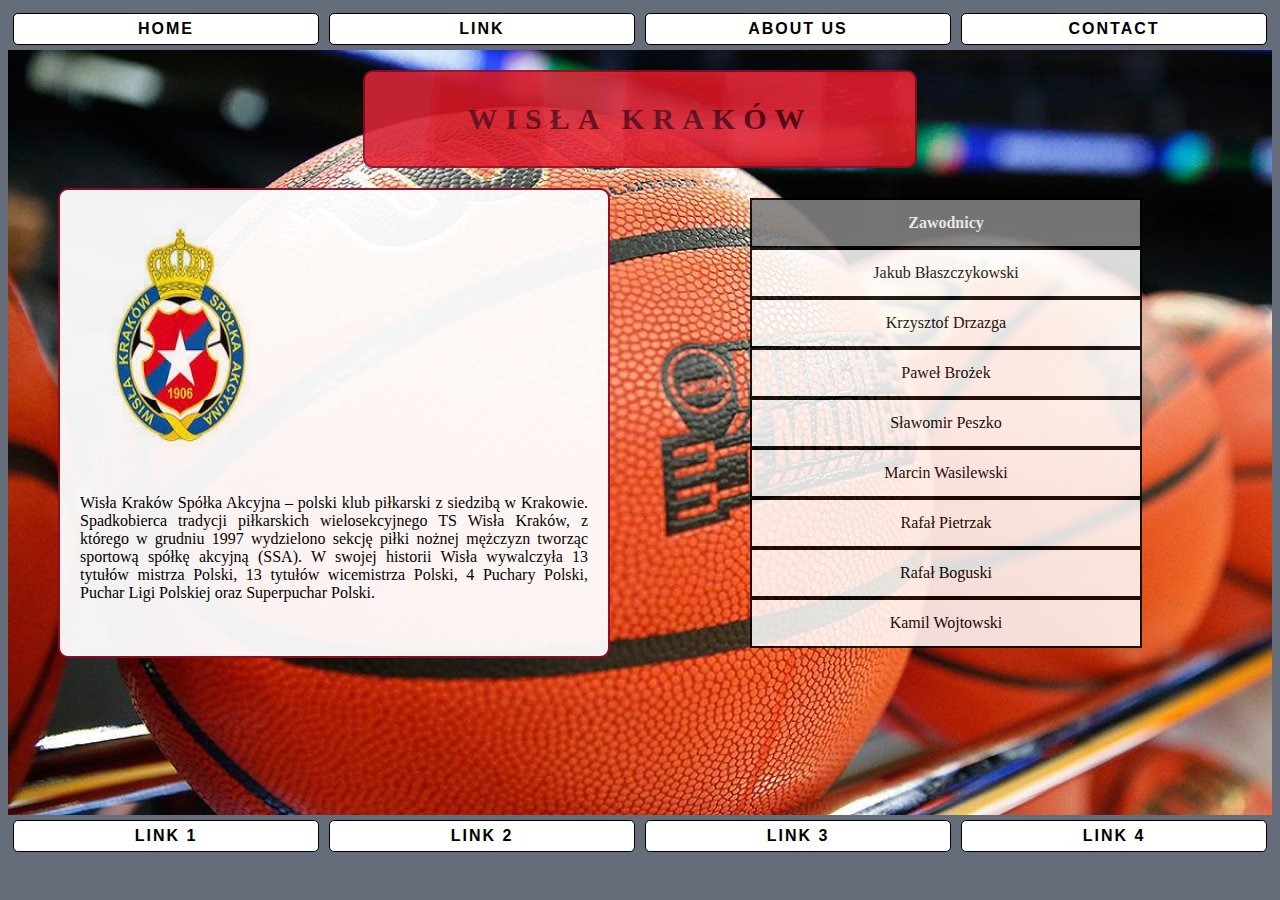
<file: BasketballService/BasketballService/Prototype/wisla.html>
<!DOCTYPE html>
<html>
<head>
	<meta charse="utf-8">
	<meta name="description" content="Opis." />
	<title>Grid CSS</title>
	<link rel="stylesheet" href="style.css">
</head>

<body>

	<div class="grid-container">
		<a href="index.html">
			<div class="item">
				HOME
			</div>
		</a>

		<a href="index.html">
			<div class="item">
			 	LINK
			</div>
		</a>

		<a href="index.html">
			<div class="item">
				ABOUT US
			</div>
		</a>

		<a href="index.html">
			<div class="item">
				CONTACT
			</div>
		</a>

	</div>

	<div id="layout">
		<div id="klub">
			<div id="nazwa_klubu2">
					<p> WISŁA KRAKÓW </p>
			</div>
			<div id="info2">
				<img src="logo/wisla.jpg" float="left" width="200" height="250">
				<span>
					<p>Wisła Kraków Spółka Akcyjna – polski klub piłkarski z siedzibą w Krakowie. Spadkobierca tradycji piłkarskich wielosekcyjnego TS Wisła Kraków, z którego w grudniu 1997 wydzielono sekcję piłki nożnej mężczyzn tworząc sportową spółkę akcyjną (SSA). W swojej historii Wisła wywalczyła 13 tytułów mistrza Polski, 13 tytułów wicemistrza Polski, 4 Puchary Polski, Puchar Ligi Polskiej oraz Superpuchar Polski.
			</p>
			</span>
			</div>

			<div id="zawodnicy">
				<div class="player naglowekplay">Zawodnicy</div>
				<div class="player">Jakub Błaszczykowski</div>
				<div class="player">Krzysztof Drzazga</div>
				<div class="player">Paweł Brożek</div>
				<div class="player">Sławomir Peszko</div>
				<div class="player">Marcin Wasilewski</div>
				<div class="player">Rafał Pietrzak</div>
				<div class="player">Rafał Boguski</div>
				<div class="player">Kamil Wojtowski</div>
			</div>

		</div>
	</div>

	<div class="grid-container">
		<a href="index.html">
			<div class="item">
				LINK 1
			</div>
		</a>
		<a href="index.html">
			<div class="item">
				LINK 2
			</div>
		</a>
		<a href="index.html">
			<div class="item">
				LINK 3
			</div>
		</a>
		<a href="index.html">
			<div class="item">
				LINK 4
			</div>
		</a>
	</div>

</body>
</html>
</file>
<file: BasketballService/BasketballService/Prototype/style.css>
body{
	font-family:sans-serif;
	background-color: #656d7a;
}

.grid-container{
	display: grid;
	grid-template-columns: 1fr 1fr 1fr 1fr;
}

#klub
{
	font-family: Verdana;
	display: grid;
	grid-template-columns: [start] 1fr [secon] 1fr [end];
	padding: 20px;
	text-align: justify;
}

#kluby
{
	font-family: Verdana;
	margin: 10px;
	display: grid;
	grid-auto-flow: rows;
}
.club
{
	display: grid;
	grid-auto-flow: rows;
	background: white;
	margin-left: 100px;
	margin-right: 100px;
	border: 2px solid black;
	opacity: 0.95;
}
#zawodnicy
{
	margin: 10px;
	display: grid;
	grid-auto-rows: 50px;
	grid-auto-flow: rows;
}
.player{
	background: white;
	margin-left: 100px;
	margin-right: 100px;
	display: flex;
	align-items: center;
	justify-content: center;
	border: 2px solid black;
	opacity: 0.85;
}
.naglowekplay{
	background: gray;
	color: white;
	font-weight: 900;
	opacity: 0.9;
}

.item{
	font-weight: 700;
	background-color: white;
	letter-spacing: 2px;
	display: flex;
	align-items: center;
	justify-content: center;
	min-height: 30px;
	margin: 5px;
	border: 1px solid black;
	border-radius: 5px;
}
a{text-decoration: none; color: black;}
.item:hover{
	background-color: orange;
	cursor: pointer;
}

#layout{
	font-size: 200;
	/*background-color: #c40d2f;*/
	min-height: calc(85vh);
	background-image: url(balls.jpg);
	background-repeat: no-repeat;
	background-size: cover;
}

.odstep
{
	margin-top: 10px;
}

#gonext{
	color: black;
	font-size: 17px;
	padding: 10px;
	width: 200px;
	height: 25px;
	margin-left: 50px;
	border: 1px solid black;
	background-color: lightgray;
	text-align: center;
	margin-bottom:20px;

}
#gonext:hover
{
	cursor: pointer;
	color: white;
	background-color: #303030;
}

#nazwa_klubu
{
	text-align: center;
	letter-spacing: 8px;
}

#nazwa_klubu2
{
	width: 45%;
	margin-left: auto;
	margin-right: auto;
	margin-bottom: 20px;
	border: #8e0c24 solid 2px;
	border-radius: 10px;
	color: #5e0011;
	font-size: 30px;
	font-weight: 800;
	background-image: url(klub_tlo.png);
	background-repeat: no-repeat;
  background-size: cover;
	text-align: center;
	letter-spacing: 8px;
	display: grid;
	grid-column: start/end;
	cursor: url(http://www.rw-designer.com/cursor-extern.php?id=6013);
	opacity: 0.9;
}
#nazwa_klubu2:hover
{
	background-image: url(klub_tlo2.png);
	color: white;
	cursor: url(cursor.cur);
	opacity: 0.95;
	cursor: default;
}

#info
{
	background: white;
	margin-left: 30px;
	margin-right: 30px;
	display: grid;
	grid-template-columns: 360px auto;
	grid-auto-flow: columns;
	padding: 20px;
	text-align: justify;
}

#info2
{
	background: white;
	margin-left: 30px;
	margin-right: 30px;
	display: grid;
	padding: 20px;
	text-align: justify;
	border: #8e0c24 solid 2px;
	border-radius: 10px;
	opacity: 0.95;
}

#opis{
	float: left;
	text-align: justify;
}
</file>
